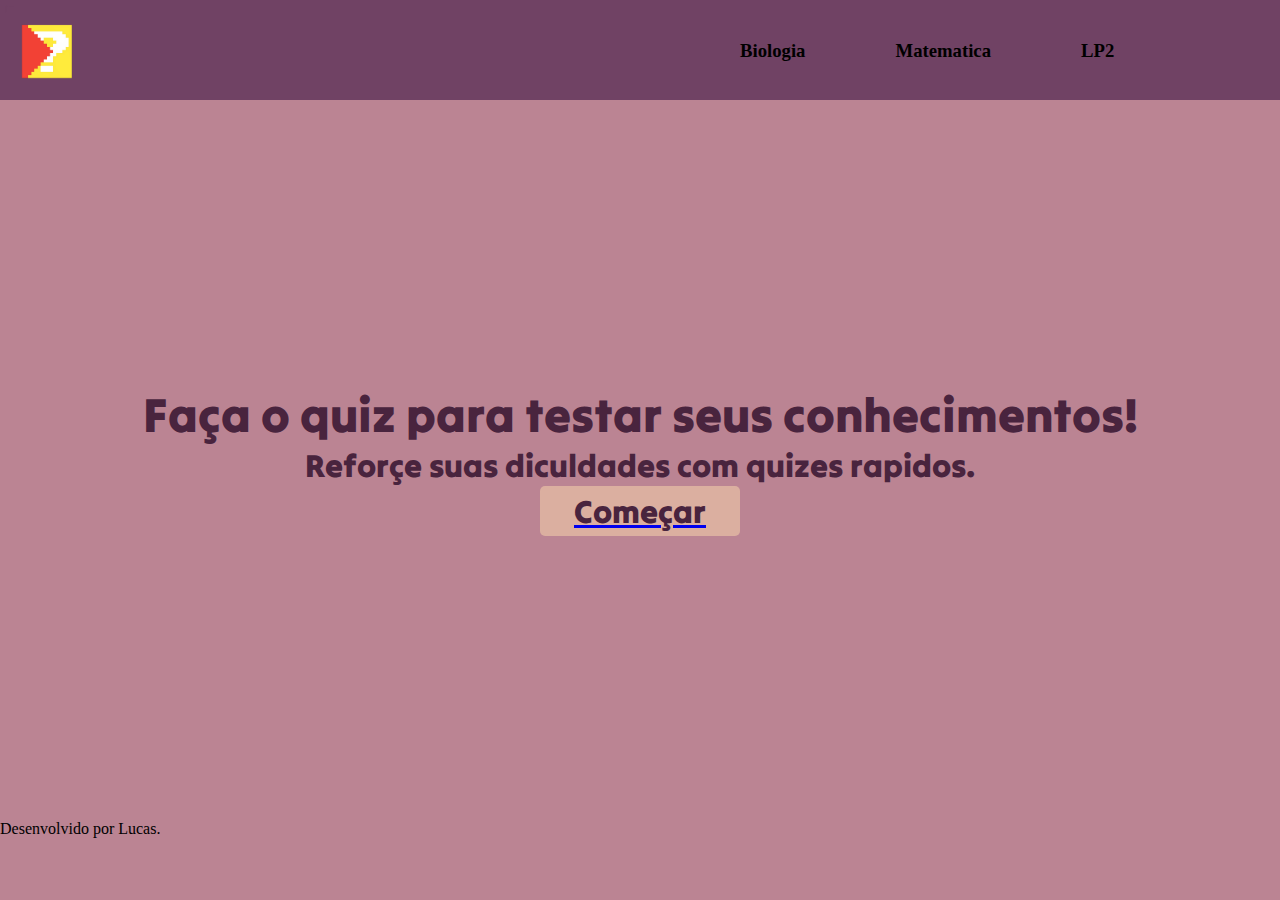
<file: index.html>
<!DOCTYPE html>
<html lang="pt-br">

<head>
    <meta charset="UTF-8">
    <meta name="viewport" content="width=device-width, initial-scale=1.0">
    <title>Super Quiz</title>
    <link rel="shortcut icon" href="./assets/img/logo.png" type="image/x-icon">
    <link rel="stylesheet" href="./assets/css/style.css">
</head>

<body>

    <section id="main">
        <nav>
            <div class="navcontainer">
                <img src="./assets/img/logo.png" width="100px" alt="">
                <div class="itens-nav">
                    <h3>Biologia</h3>
                    <h3>Matematica</h3>
                    <h3>LP2</h3>
                </div>
            </div>
        </nav>
        <div id="slogan">
            <h1>Faça o quiz para testar seus conhecimentos!</h1>
            <p>Reforçe suas diculdades com quizes rapidos.</p>
            <a href="./assets/html/bio.html">
            <div id="start">
                 Começar
            </div></a>
        </div>
        <footer>
            <p>Desenvolvido por Lucas.</p>
        </footer>
    </section>

</body>

</html>
</file>
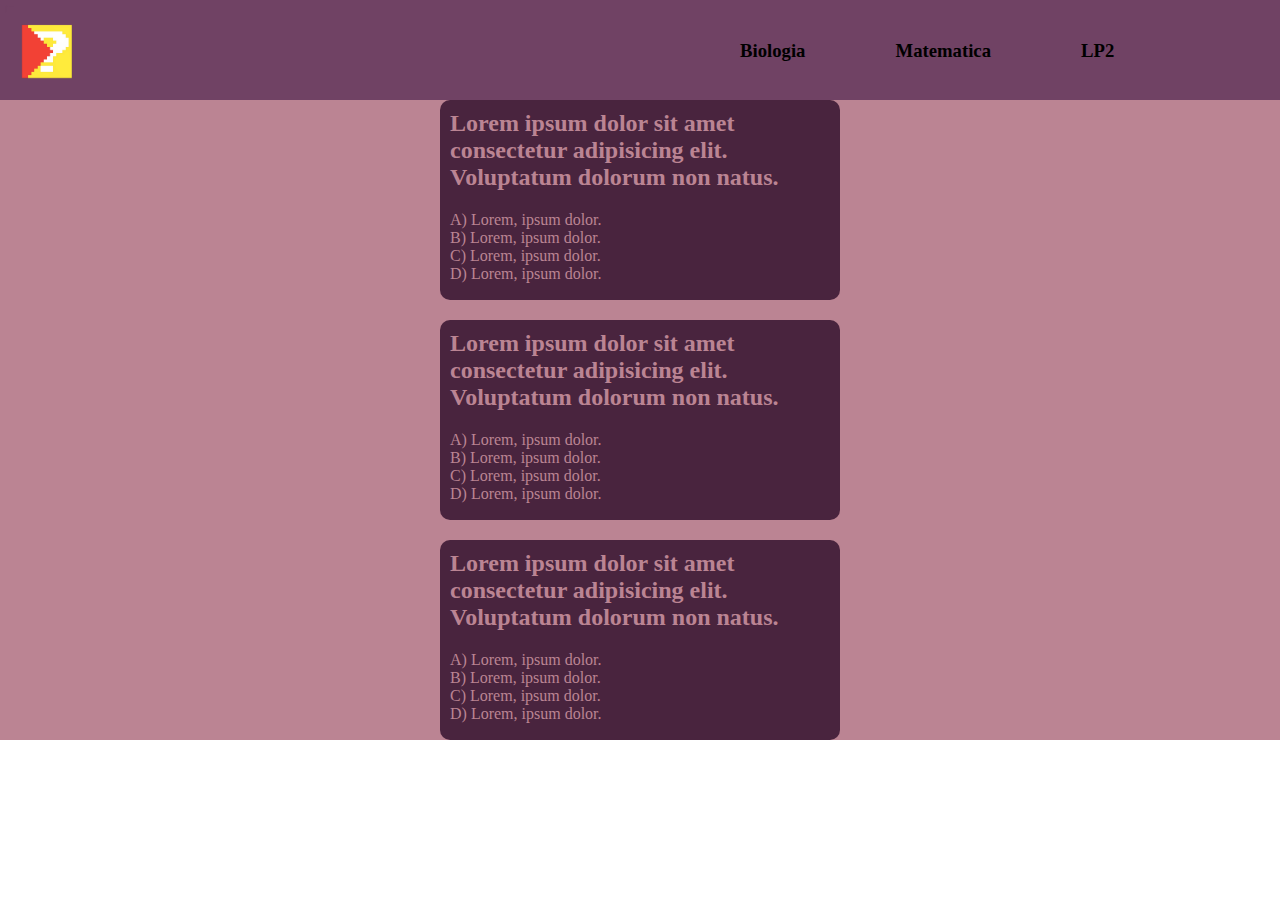
<file: assets/html/bio.html>
<!DOCTYPE html>
<html lang="pt-br">

<head>
    <meta charset="UTF-8">
    <meta name="viewport" content="width=device-width, initial-scale=1.0">
    <title>Super Quiz</title>
    <link rel="stylesheet" href="../css/bio.css">
    <link rel="shortcut icon" href="../img/logo.png" type="image/x-icon">
</head>

<body>
    <nav>
        <div class="navcontainer">
            <img src="../img/logo.png" width="100px" alt="">
            <div class="itens-nav">
                <h3>Biologia</h3>
                <h3>Matematica</h3>
                <h3>LP2</h3>
            </div>
        </div>
    </nav>
    <main>
        <div class="quest">
            <div class="container">
                <h2>Lorem ipsum dolor sit amet consectetur adipisicing elit. Voluptatum dolorum non natus.</h2>
                <ul>
                    <li>A) Lorem, ipsum dolor.</li>
                    <li>B) Lorem, ipsum dolor.</li>
                    <li>C) Lorem, ipsum dolor.</li>
                    <li>D) Lorem, ipsum dolor.</li>
                </ul>
            </div>
        </div>
        <div class="quest">
            <div class="container">
                <h2>Lorem ipsum dolor sit amet consectetur adipisicing elit. Voluptatum dolorum non natus.</h2>
                <ul>
                    <li>A) Lorem, ipsum dolor.</li>
                    <li>B) Lorem, ipsum dolor.</li>
                    <li>C) Lorem, ipsum dolor.</li>
                    <li>D) Lorem, ipsum dolor.</li>
                </ul>
            </div>
        </div>
        <div class="quest">
            <div class="container">
                <h2>Lorem ipsum dolor sit amet consectetur adipisicing elit. Voluptatum dolorum non natus.</h2>
                <ul>
                    <li>A) Lorem, ipsum dolor.</li>
                    <li>B) Lorem, ipsum dolor.</li>
                    <li>C) Lorem, ipsum dolor.</li>
                    <li>D) Lorem, ipsum dolor.</li>
                </ul>
            </div>
        </div>
    </main>

</body>

</html>
</file>
<file: assets/css/style.css>
@import url('https://fonts.googleapis.com/css2?family=Tilt+Warp&display=swap');
* {
    margin: 0;
    padding: 0%;
    box-sizing: border-box;
}
#main {
    width: 100%;
    height: 100vh;
    background-color: #BB8493;
}

nav {
    width: 100%;
    height: 100px;
    background-color: #704264;
    display: flex;
    align-items: center;
}
.navcontainer {
    width: 50%;
    display: flex;
    gap: 100%;
}
.itens-nav {
    margin-top: 40px;
    display: flex;
    flex-direction: row;
    gap: 90px;
}
#slogan {
    width: 100%;
    height: 80%;
    color: #49243E;
    display: flex;
    justify-content: center;
    align-items: center;
    flex-direction: column;
    font-family: "Tilt Warp", sans-serif;
  font-optical-sizing: auto;
  font-weight: 400;
  font-style: normal;
  font-variation-settings:
    "XROT" 0,
    "YROT" 0;
}
#slogan h1{
    font-size: 3rem;
    
}
#slogan p {
    font-size: 2rem;
}
#start {
    display: flex;
    align-items: center;
    justify-content: center;
    width: 200px;
    height: 50px;
    font-size: 2rem;
    color: #49243E;
    background: #DBAFA0;
    border-radius: 5px;
    cursor: pointer;
    
}
#start:hover {
    background: #704264;
}
</file>
<file: assets/css/bio.css>
@import url('https://fonts.googleapis.com/css2?family=Tilt+Warp&display=swap');
* {
    margin: 0;
    padding: 0%;
    box-sizing: border-box;
}
#main {
    width: 100%;
    height: 100vh;
    background-color: #BB8493;
}

nav {
    width: 100%;
    height: 100px;
    background-color: #704264;
    display: flex;
    align-items: center;
}
.navcontainer {
    width: 50%;
    display: flex;
    gap: 100%;
}
.itens-nav {
    margin-top: 40px;
    display: flex;
    flex-direction: row;
    gap: 90px;
}
main {
    
display: flex;
align-items: center;
justify-content: center;
flex-direction: column;
gap: 20px;
    background-color: #BB8493;

}
.quest {
    border-radius: 10px;
    height: 200px;
    width: 400px;
   background-color: #49243E;
}
.container {
    color:#BB8493;
 margin: 10px;
display: flex;
flex-direction: column;
gap: 20px;
}
li {
    list-style: none;
}
</file>
